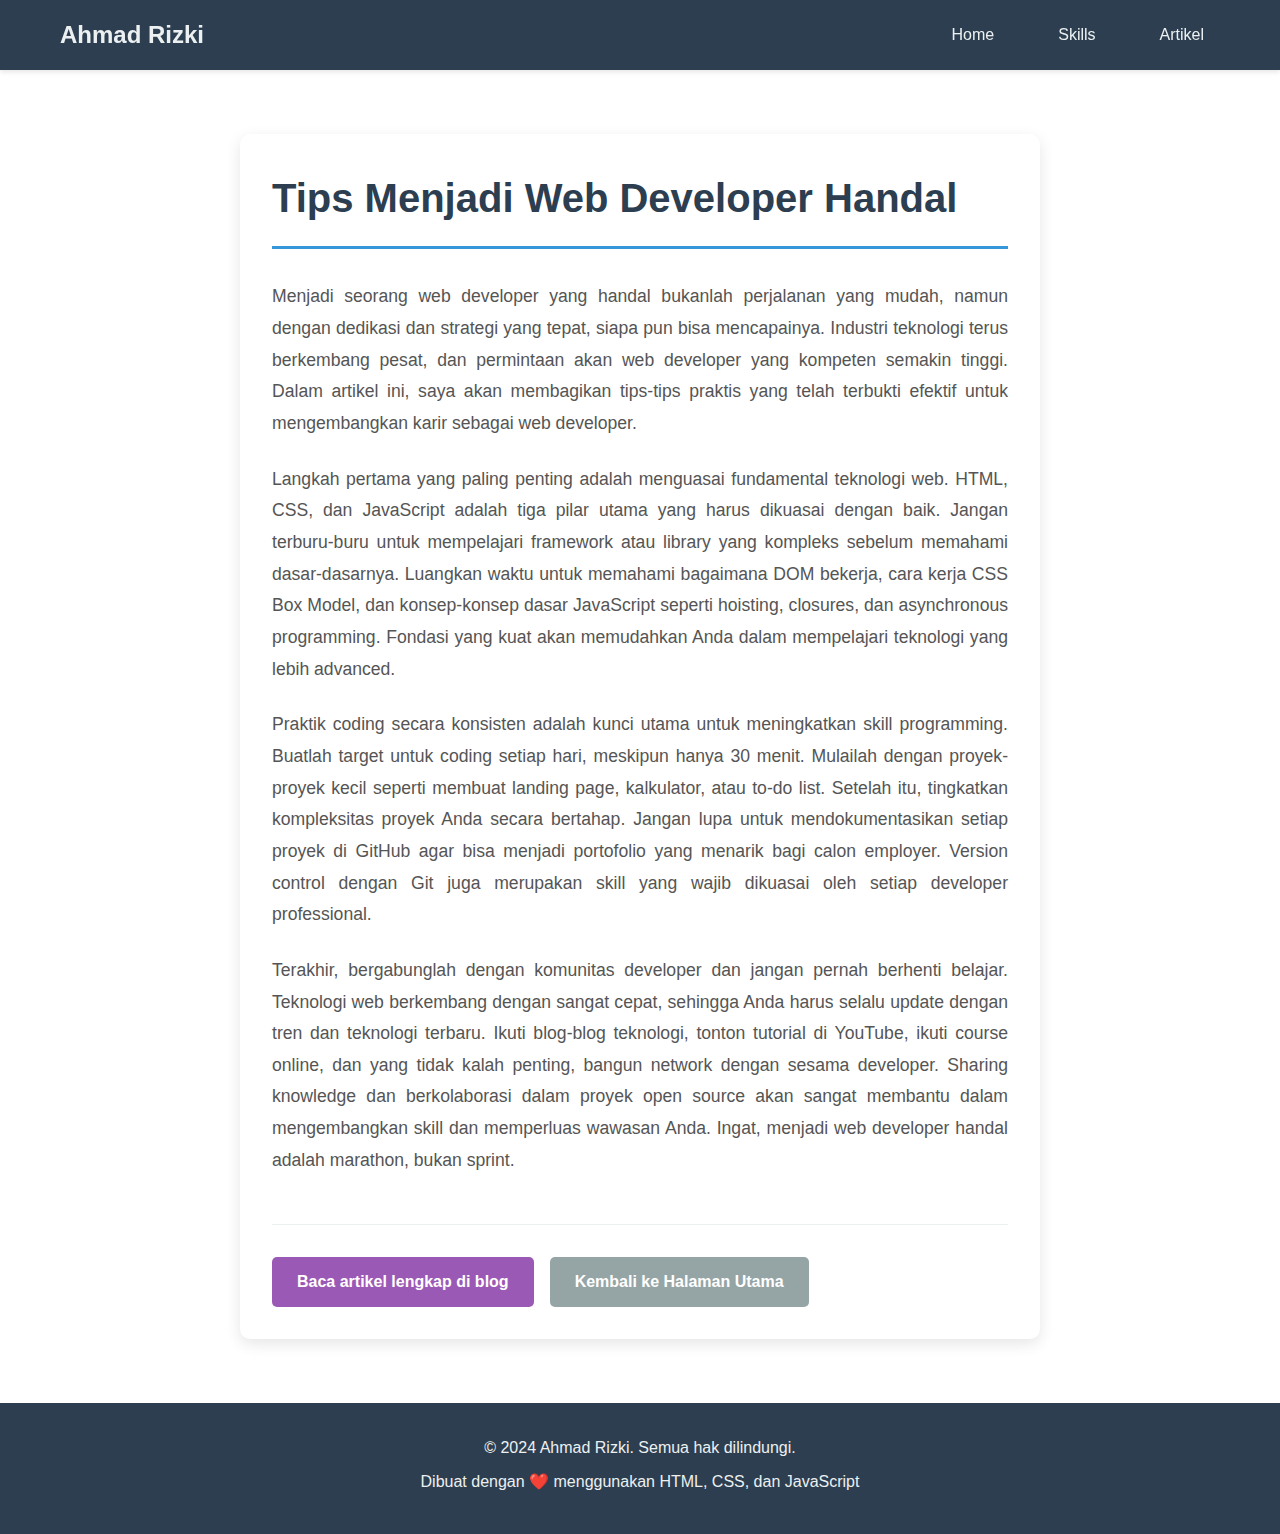
<file: artikel.html>
<!DOCTYPE html>
<html lang="id">
<head>
    <meta charset="UTF-8">
    <meta name="viewport" content="width=device-width, initial-scale=1.0">
    <title>Artikel - Tips Menjadi Web Developer Handal</title>
    <link rel="stylesheet" href="style.css">
</head>
<body>
    <header>
        <nav>
            <div class="nav-container">
                <h1 class="logo">Ahmad Rizki</h1>
                <ul class="nav-menu">
                    <li><a href="index.html">Home</a></li>
                    <li><a href="index.html#skills">Skills</a></li>
                    <li><a href="index.html#articles">Artikel</a></li>
                </ul>
            </div>
        </nav>
    </header>

    <section class="article-content">
        <div class="container">
            <article>
                <h1>Tips Menjadi Web Developer Handal</h1>
                
                <p>
                    Menjadi seorang web developer yang handal bukanlah perjalanan yang mudah, namun dengan dedikasi dan strategi yang tepat, 
                    siapa pun bisa mencapainya. Industri teknologi terus berkembang pesat, dan permintaan akan web developer yang kompeten 
                    semakin tinggi. Dalam artikel ini, saya akan membagikan tips-tips praktis yang telah terbukti efektif untuk mengembangkan 
                    karir sebagai web developer.
                </p>

                <p>
                    Langkah pertama yang paling penting adalah menguasai fundamental teknologi web. HTML, CSS, dan JavaScript adalah tiga pilar 
                    utama yang harus dikuasai dengan baik. Jangan terburu-buru untuk mempelajari framework atau library yang kompleks sebelum 
                    memahami dasar-dasarnya. Luangkan waktu untuk memahami bagaimana DOM bekerja, cara kerja CSS Box Model, dan konsep-konsep 
                    dasar JavaScript seperti hoisting, closures, dan asynchronous programming. Fondasi yang kuat akan memudahkan Anda dalam 
                    mempelajari teknologi yang lebih advanced.
                </p>

                <p>
                    Praktik coding secara konsisten adalah kunci utama untuk meningkatkan skill programming. Buatlah target untuk coding 
                    setiap hari, meskipun hanya 30 menit. Mulailah dengan proyek-proyek kecil seperti membuat landing page, kalkulator, 
                    atau to-do list. Setelah itu, tingkatkan kompleksitas proyek Anda secara bertahap. Jangan lupa untuk mendokumentasikan 
                    setiap proyek di GitHub agar bisa menjadi portofolio yang menarik bagi calon employer. Version control dengan Git juga 
                    merupakan skill yang wajib dikuasai oleh setiap developer professional.
                </p>

                <p>
                    Terakhir, bergabunglah dengan komunitas developer dan jangan pernah berhenti belajar. Teknologi web berkembang dengan 
                    sangat cepat, sehingga Anda harus selalu update dengan tren dan teknologi terbaru. Ikuti blog-blog teknologi, tonton 
                    tutorial di YouTube, ikuti course online, dan yang tidak kalah penting, bangun network dengan sesama developer. 
                    Sharing knowledge dan berkolaborasi dalam proyek open source akan sangat membantu dalam mengembangkan skill dan 
                    memperluas wawasan Anda. Ingat, menjadi web developer handal adalah marathon, bukan sprint.
                </p>

                <div class="article-actions">
                    <button id="readFullBtn" class="full-article-btn">Baca artikel lengkap di blog</button>
                    <a href="index.html" class="back-btn">Kembali ke Halaman Utama</a>
                </div>
            </article>
        </div>
    </section>

    <footer>
        <div class="container">
            <p>&copy; 2024 Ahmad Rizki. Semua hak dilindungi.</p>
            <p>Dibuat dengan ❤️ menggunakan HTML, CSS, dan JavaScript</p>
        </div>
    </footer>

    <script src="script.js"></script>
</body>
</html>
</file>
<file: style.css>
/* Reset dan Base Styles */
* {
    margin: 0;
    padding: 0;
    box-sizing: border-box;
}

body {
    font-family: 'Segoe UI', Tahoma, Geneva, Verdana, sans-serif;
    line-height: 1.6;
    color: #333;
    background-color: #f8f9fa;
    opacity: 0;
    transition: opacity 0.5s ease-in;
}

body.loaded {
    opacity: 1;
}

.container {
    max-width: 1200px;
    margin: 0 auto;
    padding: 0 20px;
}

/* Header dan Navigation */
header {
    background-color: #2c3e50;
    color: white;
    padding: 1rem 0;
    position: sticky;
    top: 0;
    z-index: 100;
    box-shadow: 0 2px 5px rgba(0,0,0,0.1);
}

.nav-container {
    max-width: 1200px;
    margin: 0 auto;
    padding: 0 20px;
    display: flex;
    justify-content: space-between;
    align-items: center;
}

.logo {
    font-size: 1.5rem;
    font-weight: bold;
    color: #ecf0f1;
}

.nav-menu {
    display: flex;
    list-style: none;
    gap: 2rem;
}

.nav-menu a {
    color: #ecf0f1;
    text-decoration: none;
    padding: 0.5rem 1rem;
    border-radius: 5px;
    transition: background-color 0.3s ease;
}

.nav-menu a:hover {
    background-color: #34495e;
}

/* Hero Section */
.hero-section {
    background-color: #3498db;
    color: white;
    padding: 4rem 0;
    text-align: center;
}

.profile-card {
    background-color: white;
    color: #333;
    padding: 2rem;
    border-radius: 15px;
    box-shadow: 0 10px 30px rgba(0,0,0,0.1);
    max-width: 500px;
    margin: 0 auto;
}

.profile-photo {
    width: 150px;
    height: 150px;
    border-radius: 50%;
    border: 5px solid #3498db;
    margin-bottom: 1rem;
    object-fit: cover;
}

.profile-card h2 {
    color: #2c3e50;
    margin-bottom: 1rem;
    font-size: 2rem;
}

.description {
    margin-bottom: 1.5rem;
    color: #555;
    font-size: 1.1rem;
}

.contact-btn {
    background-color: #e74c3c;
    color: white;
    padding: 12px 30px;
    border: none;
    border-radius: 25px;
    font-size: 1rem;
    cursor: pointer;
    transition: all 0.3s ease;
    font-weight: bold;
}

.contact-btn:hover {
    background-color: #c0392b;
    transform: translateY(-2px);
    box-shadow: 0 5px 15px rgba(231, 76, 60, 0.3);
}

/* About Section */
.about-section {
    padding: 4rem 0;
    background-color: white;
}

.about-section h2 {
    text-align: center;
    margin-bottom: 2rem;
    color: #2c3e50;
    font-size: 2.5rem;
}

.about-content {
    display: grid;
    grid-template-columns: 1fr 1fr;
    gap: 3rem;
    align-items: start;
    max-width: 1000px;
    margin: 0 auto;
}

.about-text p {
    margin-bottom: 1.5rem;
    color: #555;
    font-size: 1.1rem;
    line-height: 1.7;
    text-align: justify;
}

.interests-list {
    display: grid;
    grid-template-columns: 1fr;
    gap: 1rem;
    list-style: none;
}

.interests-list li {
    background-color: #ecf0f1;
    padding: 1rem 1.5rem;
    border-radius: 10px;
    font-weight: bold;
    color: #2c3e50;
    border-left: 4px solid #3498db;
    transition: transform 0.3s ease;
}

.interests-list li:hover {
    transform: translateY(-3px);
    background-color: #d5dbdb;
}

/* Members Section */
.members-section {
    padding: 4rem 0;
    background-color: #ecf0f1;
}

.members-section h2 {
    text-align: center;
    margin-bottom: 3rem;
    color: #2c3e50;
    font-size: 2.5rem;
}

.members-grid {
    display: grid;
    grid-template-columns: repeat(auto-fit, minmax(280px, 1fr));
    gap: 2rem;
    max-width: 1200px;
    margin: 0 auto;
}

.member-card {
    background-color: white;
    padding: 2rem;
    border-radius: 15px;
    text-align: center;
    box-shadow: 0 5px 15px rgba(0,0,0,0.1);
    transition: transform 0.3s ease, box-shadow 0.3s ease;
}

.member-card:hover {
    transform: translateY(-8px);
    box-shadow: 0 10px 25px rgba(0,0,0,0.15);
}

.member-photo {
    width: 100px;
    height: 100px;
    border-radius: 50%;
    border: 3px solid #3498db;
    margin-bottom: 1rem;
    object-fit: cover;
}

.member-card h3 {
    color: #2c3e50;
    margin-bottom: 0.5rem;
    font-size: 1.3rem;
}

.member-role {
    color: #3498db;
    font-weight: bold;
    margin-bottom: 1rem;
    font-size: 0.9rem;
    text-transform: uppercase;
    letter-spacing: 1px;
}

.member-desc {
    color: #666;
    margin-bottom: 1.5rem;
    font-size: 0.95rem;
    line-height: 1.6;
}

.member-btn {
    display: inline-block;
    background-color: #3498db;
    color: white;
    padding: 8px 20px;
    text-decoration: none;
    border-radius: 20px;
    font-size: 0.9rem;
    font-weight: bold;
    transition: all 0.3s ease;
}

.member-btn:hover {
    background-color: #2980b9;
    transform: translateY(-2px);
    box-shadow: 0 4px 12px rgba(52, 152, 219, 0.3);
}

/* Blog Section */
.blog-section {
    padding: 4rem 0;
    background-color: #f8f9fa;
}

.blog-section h2 {
    text-align: center;
    margin-bottom: 1rem;
    color: #2c3e50;
    font-size: 2.5rem;
}

.blog-intro {
    text-align: center;
    color: #666;
    font-size: 1.2rem;
    margin-bottom: 3rem;
}

.blog-grid {
    display: grid;
    grid-template-columns: repeat(auto-fit, minmax(300px, 1fr));
    gap: 2rem;
    margin-bottom: 3rem;
}

.blog-card {
    background-color: white;
    padding: 2rem;
    border-radius: 10px;
    box-shadow: 0 5px 15px rgba(0,0,0,0.1);
    transition: transform 0.3s ease, box-shadow 0.3s ease;
}

.blog-card:hover {
    transform: translateY(-5px);
    box-shadow: 0 8px 25px rgba(0,0,0,0.15);
}

.blog-cta {
    text-align: center;
    background-color: white;
    padding: 2rem;
    border-radius: 15px;
    box-shadow: 0 5px 15px rgba(0,0,0,0.1);
    max-width: 600px;
    margin: 0 auto;
}

.blog-cta p {
    color: #555;
    font-size: 1.2rem;
    margin-bottom: 1.5rem;
}

.blog-link-btn {
    display: inline-block;
    background-color: #9b59b6;
    color: white;
    padding: 15px 30px;
    text-decoration: none;
    border-radius: 25px;
    font-weight: bold;
    font-size: 1.1rem;
    transition: all 0.3s ease;
}

.blog-link-btn:hover {
    background-color: #8e44ad;
    transform: translateY(-2px);
    box-shadow: 0 5px 15px rgba(155, 89, 182, 0.3);
}

.article-card h3 {
    color: #2c3e50;
    margin-bottom: 1rem;
    font-size: 1.3rem;
}

.article-card p {
    color: #666;
    margin-bottom: 1.5rem;
}

.read-btn {
    display: inline-block;
    background-color: #27ae60;
    color: white;
    padding: 10px 20px;
    text-decoration: none;
    border-radius: 5px;
    transition: background-color 0.3s ease;
    font-weight: bold;
}

.read-btn:hover {
    background-color: #219a52;
}

/* Article Content Page */
.article-content {
    padding: 4rem 0;
    background-color: white;
}

.article-content article {
    max-width: 800px;
    margin: 0 auto;
    padding: 2rem;
    background-color: white;
    border-radius: 10px;
    box-shadow: 0 5px 15px rgba(0,0,0,0.1);
}

.member-profile-header {
    display: flex;
    align-items: center;
    gap: 2rem;
    margin-bottom: 3rem;
    padding: 2rem;
    background: linear-gradient(135deg, #3498db, #2980b9);
    border-radius: 15px;
    color: white;
}

.member-profile-photo {
    width: 120px;
    height: 120px;
    border-radius: 50%;
    border: 4px solid white;
    object-fit: cover;
}

.member-profile-info h1 {
    color: white;
    margin-bottom: 0.5rem;
    font-size: 2.2rem;
}

.member-profile-role {
    color: #ecf0f1;
    font-size: 1.2rem;
    font-weight: bold;
    margin-bottom: 0.5rem;
}

.member-profile-status {
    color: #bdc3c7;
    font-size: 1rem;
}

.article-content h1 {
    color: #2c3e50;
    margin-bottom: 2rem;
    font-size: 2.5rem;
    border-bottom: 3px solid #3498db;
    padding-bottom: 1rem;
}

.article-content h2 {
    color: #2c3e50;
    margin-top: 2rem;
    margin-bottom: 1rem;
    font-size: 1.5rem;
    border-left: 4px solid #3498db;
    padding-left: 1rem;
}

.article-content p {
    margin-bottom: 1.5rem;
    color: #555;
    font-size: 1.1rem;
    text-align: justify;
    line-height: 1.8;
}

.article-actions {
    margin-top: 3rem;
    padding-top: 2rem;
    border-top: 1px solid #ecf0f1;
    display: flex;
    gap: 1rem;
    flex-wrap: wrap;
}

.full-article-btn {
    background-color: #9b59b6;
    color: white;
    padding: 12px 25px;
    border: none;
    border-radius: 5px;
    cursor: pointer;
    font-size: 1rem;
    font-weight: bold;
    transition: background-color 0.3s ease;
}

.full-article-btn:hover {
    background-color: #8e44ad;
}

.back-btn {
    background-color: #95a5a6;
    color: white;
    padding: 12px 25px;
    text-decoration: none;
    border-radius: 5px;
    font-weight: bold;
    transition: background-color 0.3s ease;
}

.back-btn:hover {
    background-color: #7f8c8d;
}

/* Footer */
footer {
    background-color: #2c3e50;
    color: #ecf0f1;
    padding: 2rem 0;
    text-align: center;
}

footer p {
    margin-bottom: 0.5rem;
}

/* Responsive Design */
@media (max-width: 768px) {
    .nav-container {
        flex-direction: column;
        gap: 1rem;
    }
    
    .nav-menu {
        gap: 1rem;
    }
    
    .hero-section {
        padding: 2rem 0;
    }
    
    .profile-card {
        margin: 0 1rem;
        padding: 1.5rem;
    }
    
    .profile-photo {
        width: 120px;
        height: 120px;
    }
    
    .about-section h2,
    .blog-section h2,
    .members-section h2 {
        font-size: 2rem;
    }
    
    .article-content h1 {
        font-size: 2rem;
    }
    
    .article-actions {
        flex-direction: column;
    }
    
    .about-content {
        grid-template-columns: 1fr;
        gap: 2rem;
    }
    
    .blog-grid,
    .members-grid {
        grid-template-columns: 1fr;
    }
    
    .member-profile-header {
        flex-direction: column;
        text-align: center;
        gap: 1rem;
    }
}

@media (max-width: 480px) {
    .container {
        padding: 0 15px;
    }
    
    .profile-card h2 {
        font-size: 1.5rem;
    }
    
    .description {
        font-size: 1rem;
    }
    
    .contact-btn {
        padding: 10px 20px;
        font-size: 0.9rem;
    }
}
</file>
